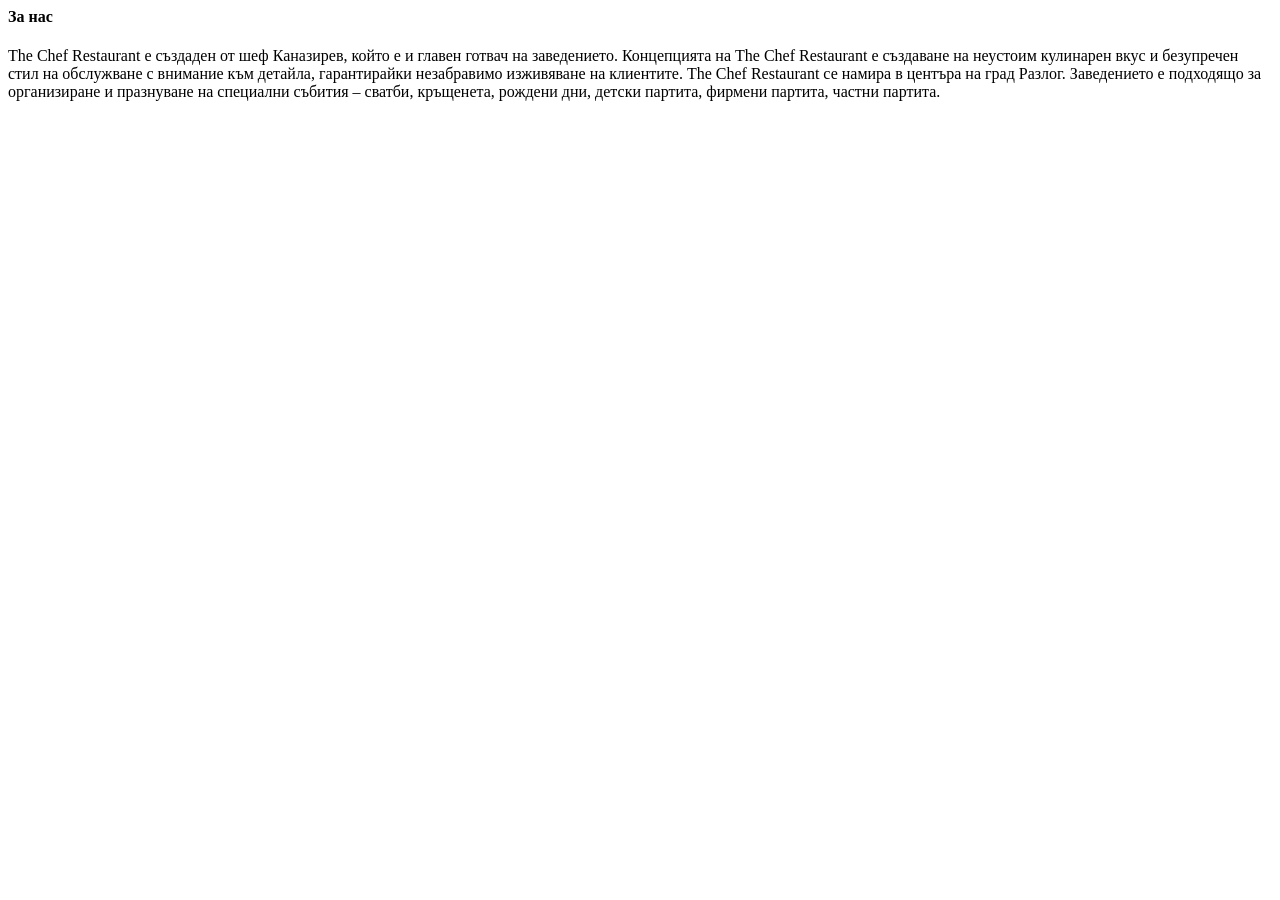
<file: main/resources/templates/about.html>
<html lang="en"
      xmlns:th="http://www.thymeleaf.org">

<head th:replace="~{fragments/head}">
</head>
<body>
<div class="wrapper">
    <!-- Navigation -->
    <header th:replace="~{fragments/navigation}"></header>

    <div class="info">
        <div></div>
        <div>
            <h4>За нас</h4>
            The Chef Restaurant e създаден от шеф Каназирев, който е и главен готвач на заведението.
            Концепцията на The Chef Restaurant e създаване на неустоим кулинарен вкус и безупречен стил
            на обслужване с внимание към детайла, гарантирайки незабравимо изживяване на клиентите.

            The Chef Restaurant се намира в центъра на град Разлог.
            Заведението е подходящо за организиране и празнуване на специални събития
            – сватби, кръщенета, рождени дни, детски партита, фирмени партита, частни партита.
        </div>
        <div></div>
    </div>

</div>
<div th:replace="~{fragments/footer}"></div>
<!-- Wrapper Ends -->
</body>

</html>
</file>
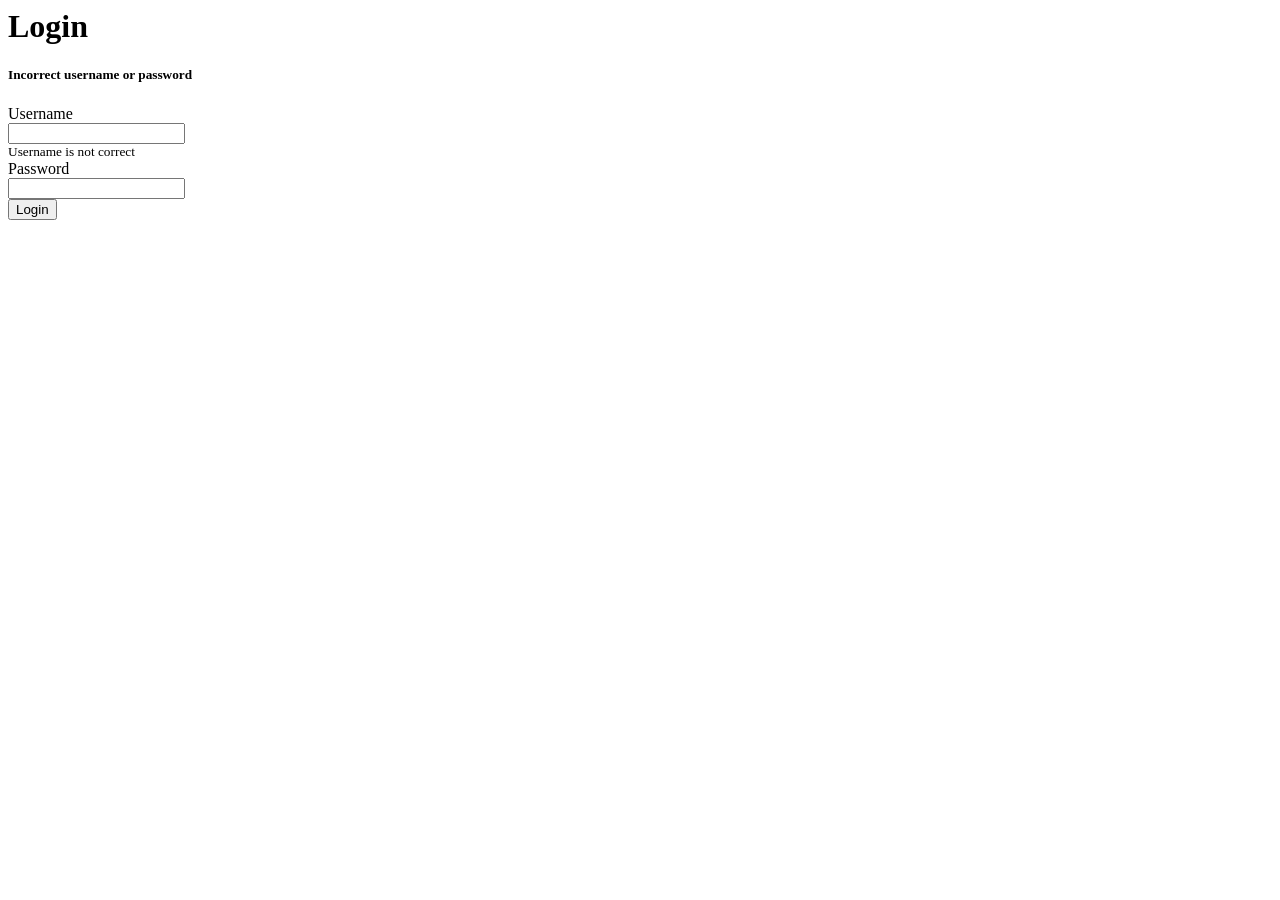
<file: main/resources/templates/login.html>
<html lang="en"
      xmlns:th="http://www.thymeleaf.org">
<head th:replace="~{fragments/head}">
</head>
<body>
<main class="p-5 align-content-center bg-blur my-register-div">
    <h1 class="    border-bottom mb-5">Login</h1>
    <div class="d-flex justify-content-center">
        <div class="row g-3 align-items-center">
            <form
                    th:object="${userLoginBindingModel}"
                    th:action="@{/users/login}"
                    th:method="POST">
                <div>
                    <h5 th:if="${!isExist}" class="bg-danger">Incorrect username or password</h5>
                    <div class="col-auto">
                        <label for="inputUsername" class="col-form-label ">Username</label>
                    </div>
                    <div class="col-auto">
                        <input type="text"
                               th:field="*{username}"
                               th:errorclass="'is-invalid bg-danger'"
                               required minlength="4" maxlength="20"
                               id="inputUsername"
                               class="form-control"
                               aria-describedby="usernameHelpInline">
                    </div>
                    <small>
                        <span class="invalid-feedback"> Username is not correct </span>
                    </small>
                </div>
                <div>
                    <div class="col-auto">
                        <label for="inputPassword" class="col-form-label ">Password</label>
                    </div>
                    <div class="col-auto">
                        <input type="password"
                               th:field="*{password}"
                               required minlength="4" maxlength="20"
                               id="inputPassword" class="form-control"
                               aria-describedby="passwordHelpInline">
                    </div>
                </div>
                <div class="d-flex justify-content-center mt-2">
                    <button class="btn btn-primary btn-block w-50" type="submit">Login</button>
                </div>
            </form>
        </div>

    </div>
</main>
<footer th:replace="~{fragments/footer}">
</footer>
</body>
</html>
</file>
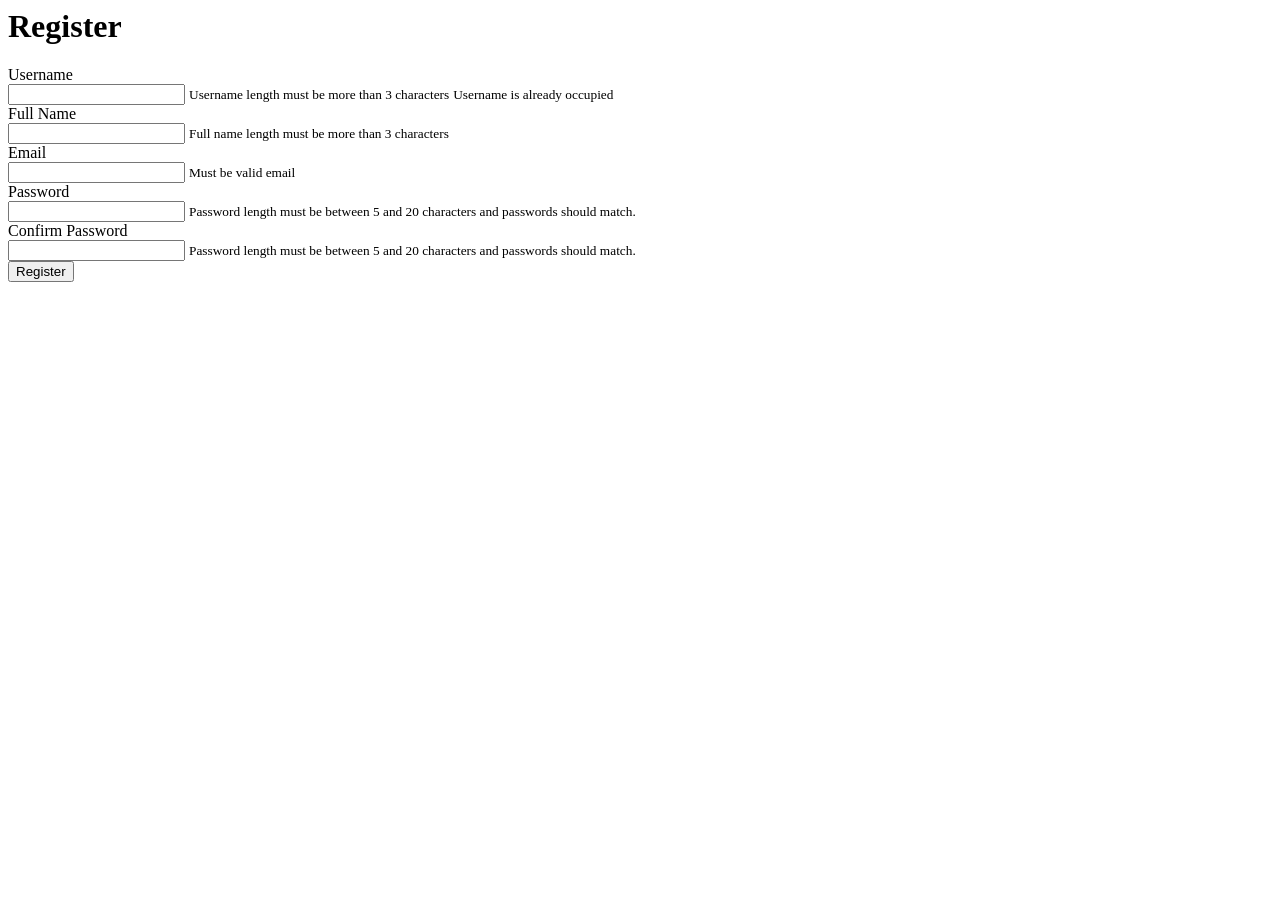
<file: main/resources/templates/register.html>
<html lang="en"
      xmlns:th="http://www.thymeleaf.org">

<head th:replace="~{fragments/head}">
</head>
<body>
<main class="p-5 align-content-center bg-blur my-register-div">
    <h1 class="border-bottom">Register</h1>
    <div class="d-flex justify-content-center ">
        <div class="row g-3">
            <form
                    th:object="${userRegisterBindingModel}"
                    th:action="@{/users/register}"
                    th:method="POST">
                <div>
                    <div class="col-auto">
                        <label for="inputUsername" class="col-form-label ">Username</label>
                    </div>
                    <div class="col-auto">
                        <input th:field="*{username}"
                               required minlength="5" maxlength="20"
                               type="text"
                               id="inputUsername"
                               class="form-control"
                               aria-describedby="usernameHelpInline">
                        <small id="usernameError"
                               class="invalid-feedback bg-danger rounded">Username length must be more than 3 characters</small>
                        <small th:if="${false}" id="usernameUniqueError"
                               class=" bg-danger rounded">Username is already occupied</small>
                    </div>
                </div>
                <div>
                    <div class="col-auto">
                        <label for="inputFullName" class="col-form-label ">Full Name</label>
                    </div>
                    <div class="col-auto">
                        <input th:field="*{fullName}"
                               required minlength="5" maxlength="20"
                               type="text"
                               id="inputFullName"
                               class="form-control"
                               aria-describedby="fullNameHelpInline">
                        <small id="fullNameError"
                               class="invalid-feedback  form-text bg-danger rounded">Full name length must be more than 3 characters</small>
                    </div>
                </div>
                <div>
                    <div class="col-auto">
                        <label for="inputEmail" class="col-form-label ">Email</label>
                    </div>
                    <div class="col-auto">
                        <input th:field="*{email}"
								required
                               type="email"
                               id="inputEmail"
                               class="form-control"
                               aria-describedby="emailHelpInline">
                        <small id="emailError"
                               class="invalid-feedback  form-text bg-danger rounded">Must be valid email</small>
                    </div>
                </div>
<!--                <div>-->
<!--                    <div class="col-auto">-->
<!--                        <label for="inputPhoneNumber" class="col-form-label ">Phone Number</label>-->
<!--                    </div>-->
<!--                    <div class="col-auto">-->
<!--                        <input th:field="*{phoneNumber}"-->
<!--                               required-->
<!--                               type="phoneNumber"-->
<!--                               id="inputPhoneNumber"-->
<!--                               class="form-control"-->
<!--                               aria-describedby="phoneNumberHelpInline">-->
<!--                        <small id="phoneNumberError"-->
<!--                               class="invalid-feedback  form-text bg-danger rounded">Must be valid phone number</small>-->
<!--                    </div>-->
<!--                </div>-->
                <div>
                    <div class="col-auto">
                        <label for="inputPassword" class="col-form-label ">Password</label>
                    </div>
                    <div class="col-auto">
                        <input th:field="*{password}"
                                required minlength="5" maxlength="20"
                               type="password"
                               id="inputPassword"
                               class="form-control"
                               aria-describedby="passwordHelpInline">
                        <small id="passwordError"
                               class="invalid-feedback  form-text bg-danger rounded">
                            Password length must be between 5 and 20 characters and passwords should match.
                        </small>
                    </div>
                </div>
                <div>
                    <div class="col-auto">
                        <label for="inputConfirmPassword" class="col-form-label ">Confirm Password</label>
                    </div>
                    <div class="col-auto">
                        <input th:field="*{confirmPassword}"
                                required minlength="5" maxlength="20"
                               type="password"
                               id="inputConfirmPassword"
                               class="form-control"
                               aria-describedby="confirmPasswordHelpInline">
                        <small id="confirmPasswordError"
                               class="invalid-feedback  form-text bg-danger rounded">
                            Password length must be between 5 and 20 characters and passwords should match.
                        </small>
                    </div>
                </div>
                <div class="d-flex justify-content-center mt-4">
                    <button class="btn btn-primary btn-block w-50" type="submit">Register</button>
                </div>
            </form>
        </div>
    </div>
</main>
<footer th:replace="~{fragments/footer}">
</footer>
</body>
</html>
</file>
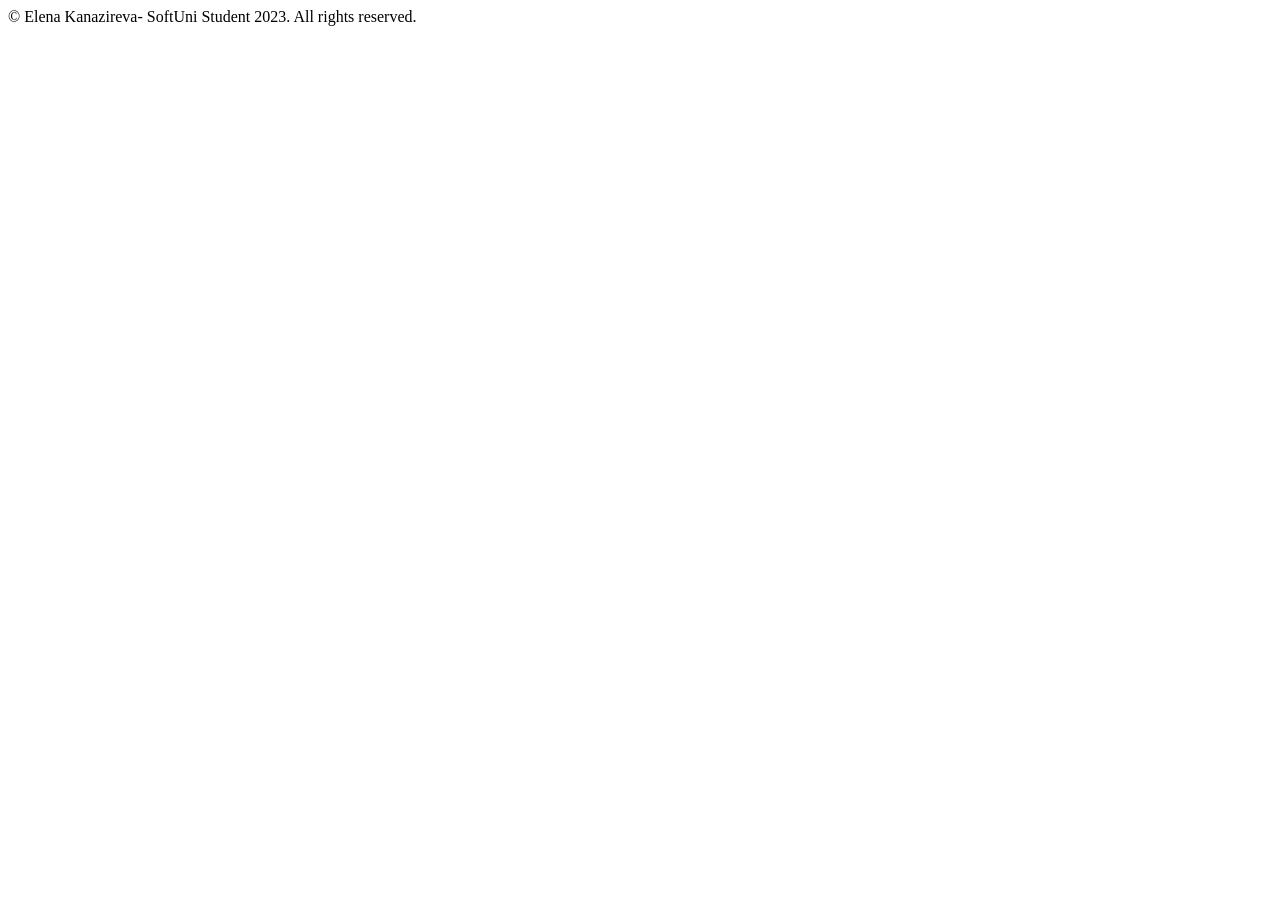
<file: main/resources/templates/fragments/footer.html>
<!DOCTYPE html>
<html lang="en" xmlns:th="http://www.thymeleaf.org">
<body>
<footer th:fragment="footer" class="footer bg-blur rounded">
  <div class="container-fluid text-center">
    <div class="h5 text-white">
      &copy; Elena Kanazireva- SoftUni Student 2023. All rights reserved.
    </div>
  </div>
</footer>

</body>
</html>
</file>
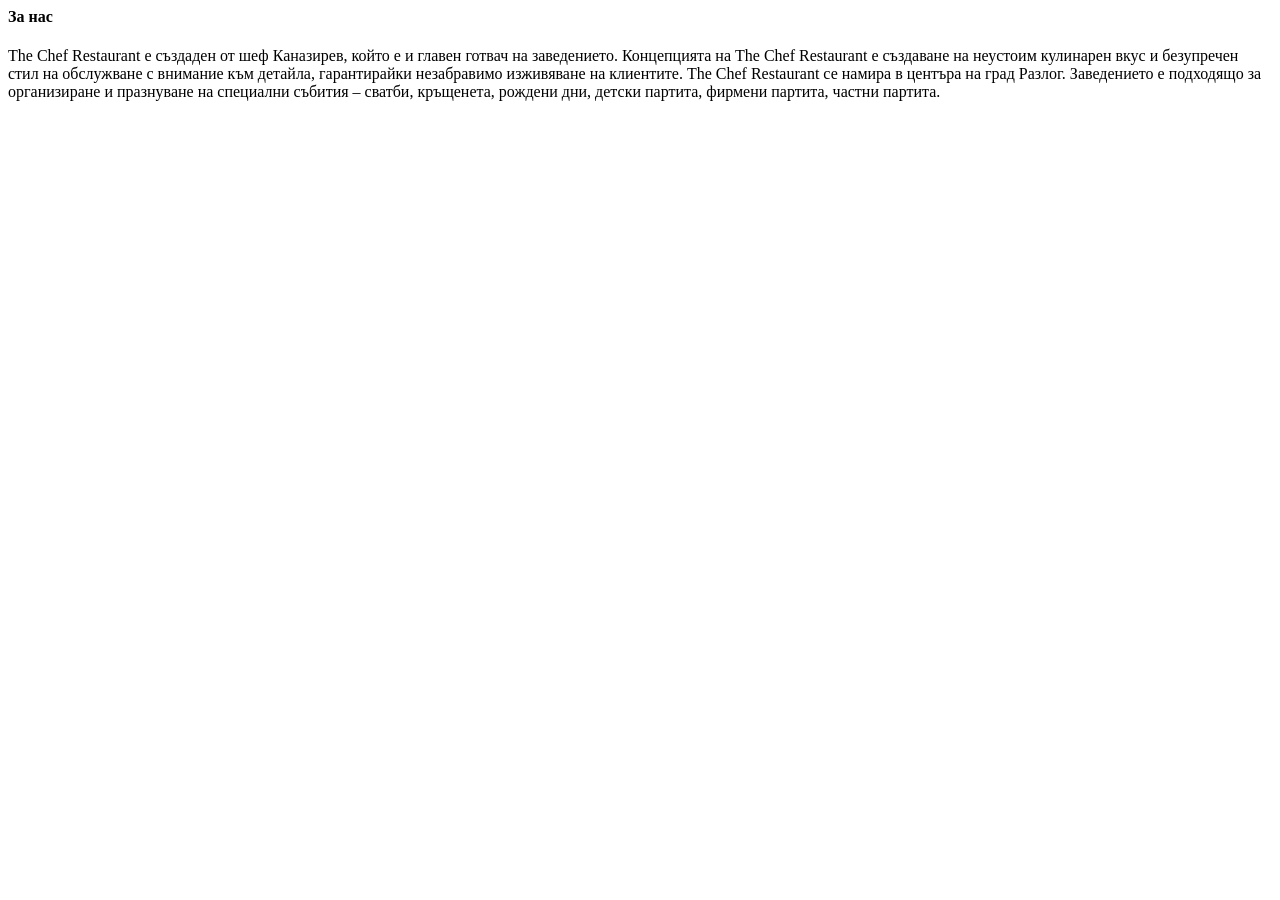
<file: TheChefRestaurant/src/main/resources/templates/about.html>
<html lang="en"
      xmlns:th="http://www.thymeleaf.org">

<head th:replace="~{fragments/head}">
</head>
<body>
<div class="wrapper">
    <!-- Navigation -->
    <header th:replace="~{fragments/navigation}"></header>

    <div class="info">
        <div></div>
        <div class="anim">
            <h4>За нас</h4>
            The Chef Restaurant e създаден от шеф Каназирев, който е и главен готвач на заведението.
            Концепцията на The Chef Restaurant e създаване на неустоим кулинарен вкус и безупречен стил
            на обслужване с внимание към детайла, гарантирайки незабравимо изживяване на клиентите.

            The Chef Restaurant се намира в центъра на град Разлог.
            Заведението е подходящо за организиране и празнуване на специални събития
            – сватби, кръщенета, рождени дни, детски партита, фирмени партита, частни партита.
        </div>
        <div></div>
    </div>

</div>
<div th:replace="~{fragments/footer}"></div>
<!-- Wrapper Ends -->
</body>

</html>
</file>
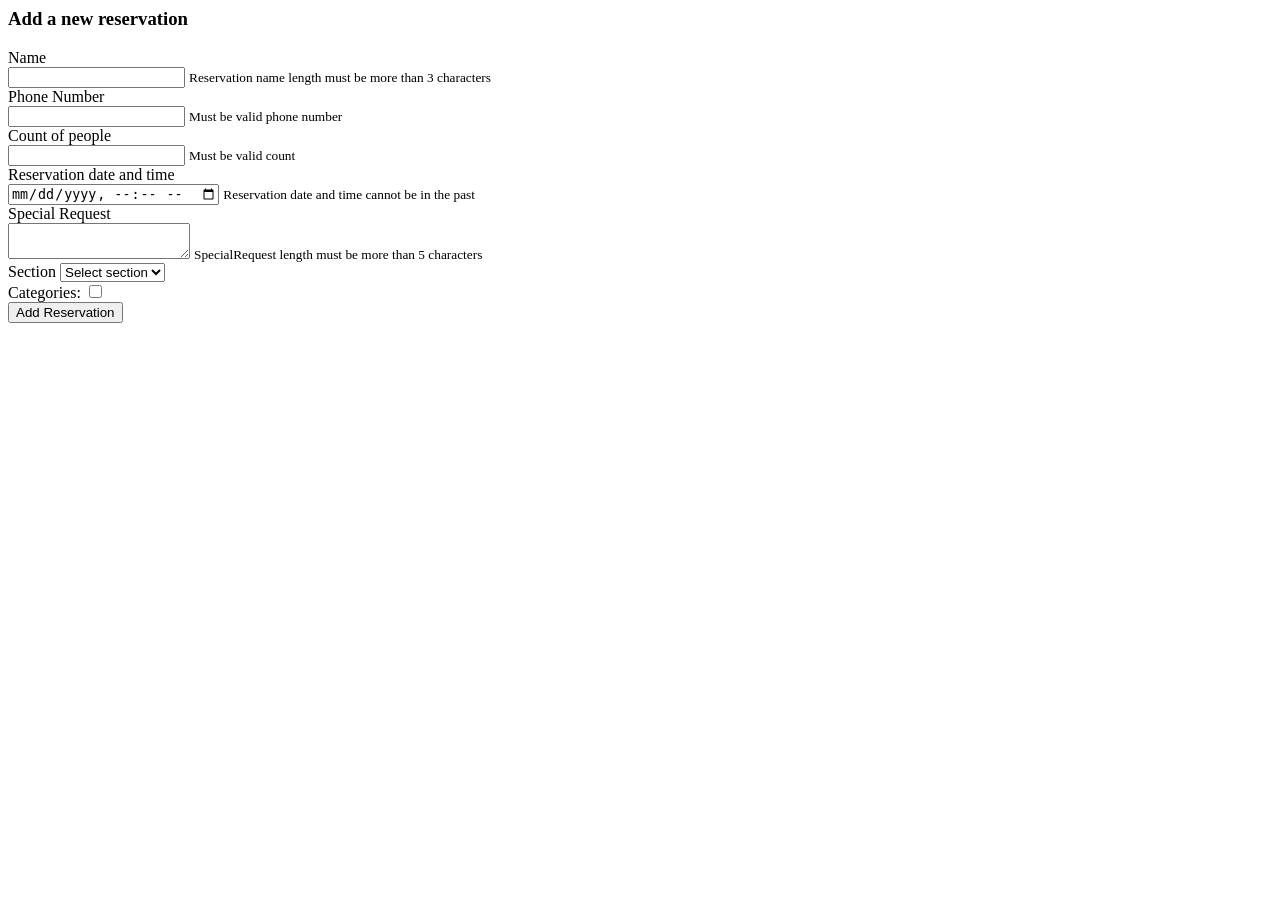
<file: TheChefRestaurant/src/main/resources/templates/add-reservation.html>
<html lang="en"
      xmlns:th="http://www.thymeleaf.org">
<head th:replace="~{fragments/head}">
</head>
<body>
<div class="wrapper">
    <!-- Navigation -->
    <header th:replace="~{fragments/navigation}"></header>

<!-- Top Container -->
<div class="row justify-content-center ">
    <form th:action="@{/reservations/add}"
          th:method="POST"
          th:object="${addReservationBindingModel}"
          id="add-reservationEntity-form"
          class="w-50 rounded text-white mt-5"
          enctype="multipart/form-data">
        <h3 class="border-left border-light pl-2">Add a new reservation</h3>
        <div>
            <div class="form-group">
                <label for="inputName" class="col-form-label ">Name</label>
            </div>
            <div class="form-group">
                <input th:field="*{name}"
                       th:errorclass="'is-invalid bg-danger'"
                       required
                       type="text"
                       id="inputName"
                       class="form-control"
                       aria-describedby="inputNameError">
                <small id="inputNameError" th:errors="*{name}"
                       class="invalid-feedback rounded">Reservation name length must be more than 3 characters</small>
            </div>
        </div>
        <div>
            <div class="form-group">
                <label for="inputPhoneNumber" class="col-form-label ">Phone Number</label>
            </div>
            <div class="form-group">
                <input  th:field="*{phoneNumber}"
                        th:errorclass="'is-invalid bg-danger'"
                       required
                       type="text"
                       id="inputPhoneNumber"
                       class="form-control"
                       aria-describedby="phoneNumberHelpInline">
                <small id="phoneNumberError" th:errors="*{phoneNumber}"
                       class="invalid-feedback  form-text bg-danger rounded">Must be valid phone number</small>
            </div>
        </div>
        <div>
            <div class="form-group">
                <label for="inputCountPeople" class="col-form-label ">Count of people</label>
            </div>
            <div class="form-group">
                <input  th:field="*{countPeople}"
                        th:errorclass="'is-invalid bg-danger'"
                       required
                       type="number"
                       id="inputCountPeople"
                       class="form-control"
                       aria-describedby="countPeopleHelpInline">
                <small id="countPeopleError"
                       class="invalid-feedback rounded">Must be valid count</small>
            </div>
        </div>
        <div class="form-group">
            <label for="dateTime" class="col-sm-2 col-form-label">Reservation date and time</label>
            <div class="col-sm-10">
                <input th:field="*{dateTime}"
                       th:errorclass="'is-invalid bg-danger'"
                       required
                        type="datetime-local"
                        class="form-control"
                        id="dateTime"
                       aria-describedby="dateTimeHelpInline">
                <small id="dateTimeHelpInline"
                       class="invalid-feedback rounded">Reservation date and time cannot be in the past</small>
            </div>
        </div>
        <div>
            <div class="form-group">
                <label for="inputSpecialRequest" class="col-form-label ">Special Request</label>
            </div>
            <div class="form-group">
                    <textarea th:field="*{specialRequest}"
                              th:errorclass="'is-invalid bg-danger'"
                              required minlength="5"
                              id="inputSpecialRequest"
                              class="form-control"
                              aria-describedby="inputSpecialRequestError"></textarea>
                <small id="inputSpecialRequestError"
                       class="invalid-feedback rounded">SpecialRequest length must be more than 5
                    characters</small>
            </div>
        </div>
        <div>
            <div class="form-group">
                <label for="section">Section</label>
                <select th:field="*{section}"
                        th:errorclass="'is-invalid bg-danger'" id="section" class="custom-select">
                    <option value="" selected>Select section</option>
                    <option th:each="section : ${T(softuni.TheChefRestaurant.TheChefRestaurant.model.entity.enums.SectionNameEnum).values()}"
                            th:value="${section}"
                            th:text="${section}">Select section</option>
                </select>
            </div>
        </div>
        <div>
            <div class="form-group p-3">
                <label class="p-2" for="categories">Categories:</label>
                <input th:each="category: ${T(softuni.TheChefRestaurant.TheChefRestaurant.model.entity.enums.CategoryNameEnum).values()}"
                       th:object="${category}"
                       th:value="${category}"
                       th:text="${category}"
                       id="categories" class="m-2" type="checkbox"
                       >
				<br>
            </div>
        </div>
        <div class="d-flex justify-content-center mt-4">
            <button class="btn btn-primary btn-block w-50" type="submit">Add Reservation</button>
        </div>
    </form>
</div>
</div>
    <footer th:replace="~{fragments/footer}">
    </footer>
</body>
</html>
</file>
